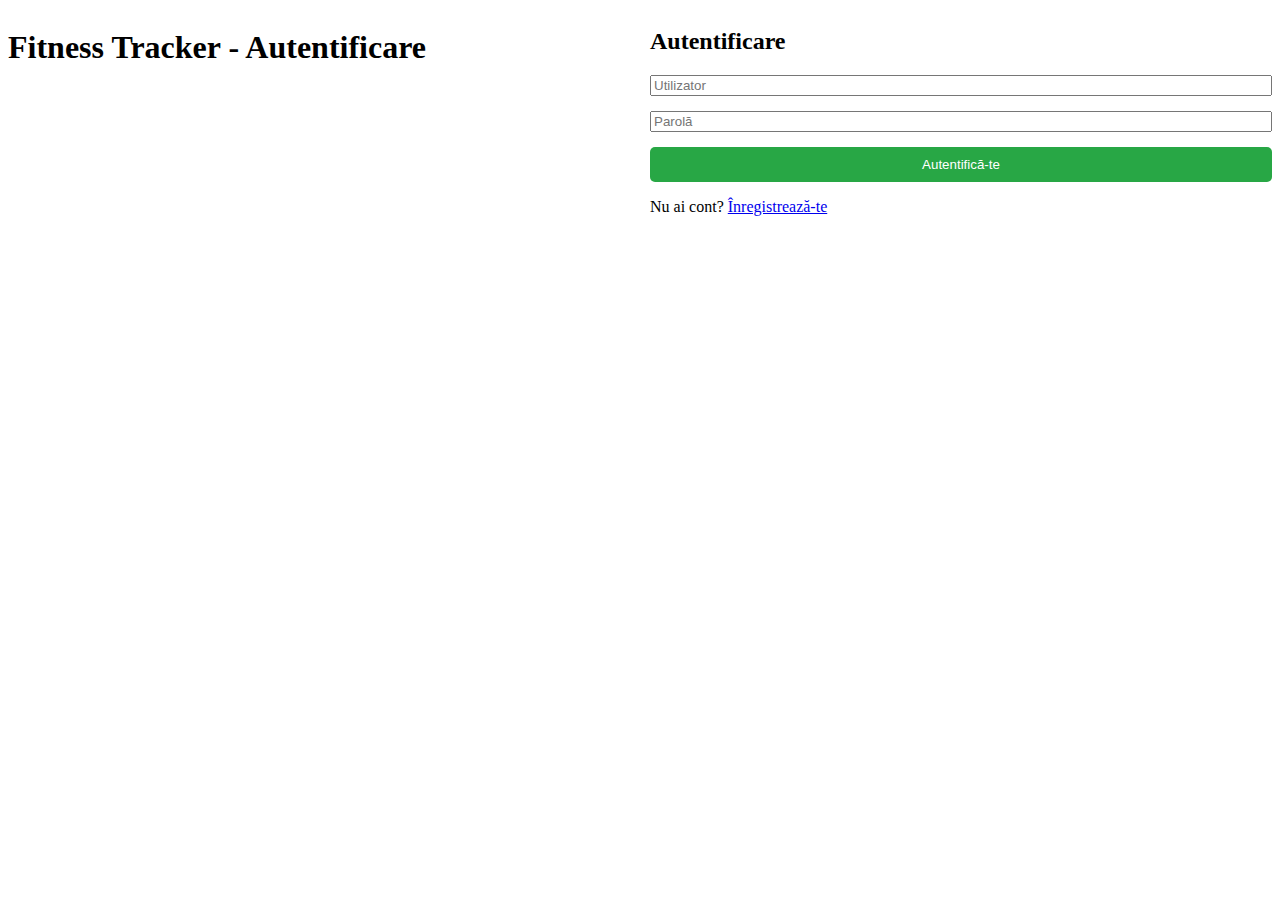
<file: index.html>
<!DOCTYPE html>
<html lang="ro">

<head>
    <meta charset="UTF-8">
    <meta name="viewport" content="width=device-width, initial-scale=1.0">
    <meta name="description"
        content="Aplicație de monitorizare fitness pentru a ține evidența pașilor, caloriilor și antrenamentelor.">
    <meta name="keywords" content="fitness, tracker, pași, calorii, antrenament, sănătate">
    <title>Fitness Tracker</title>
    <link rel="stylesheet" href="styles/styles.css">
</head>

<body>
    <header>
        <h1>Fitness Tracker</h1>
        <nav>
            <button id="logout">Deconectare</button>
        </nav>
    </header>

    <main>
        <section id="step-counter">
            <h2>Pași</h2>
            <p id="steps">0</p>
            <button id="add-step">Adaugă Pas</button>
        </section>

        <section id="calorie-tracker">
            <h2>Calorii</h2>
            <label for="calories-input">Calorii consumate</label>
            <input type="number" id="calories-input" placeholder="Calorii consumate">
            <button id="add-calories">Adaugă</button>
            <p>Total Calorii: <span id="total-calories">0</span></p>
        </section>

        <section id="workout-timer">
            <h2>Cronometru Antrenament</h2>
            <p id="timer-display">00:00:00</p>
            <button id="start-timer">Start</button>
            <button id="stop-timer">Stop</button>
            <button id="reset-timer">Reset</button>
        </section>

        <section id="water-tracker">
            <h2>Monitorizare Hidratare</h2>
            <p>Pahare băute: <span id="water-count">0</span></p>
            <button id="add-water">Adaugă Pahar</button>
        </section>

        <section id="leaderboard">
            <h2>Clasament Prieteni</h2>
            <ol>
                <li>Andrei - 12,000 pași</li>
                <li>Maria - 10,500 pași</li>
                <li>Alex - 9,800 pași</li>
            </ol>
        </section>

        <button id="share-progress">Distribuie progresul</button>
    </main>

    <footer>
        <p>&copy; 2024 Fitness Tracker</p>
    </footer>

    <script src="scripts/app.js"></script>
</body>

</html>
</file>
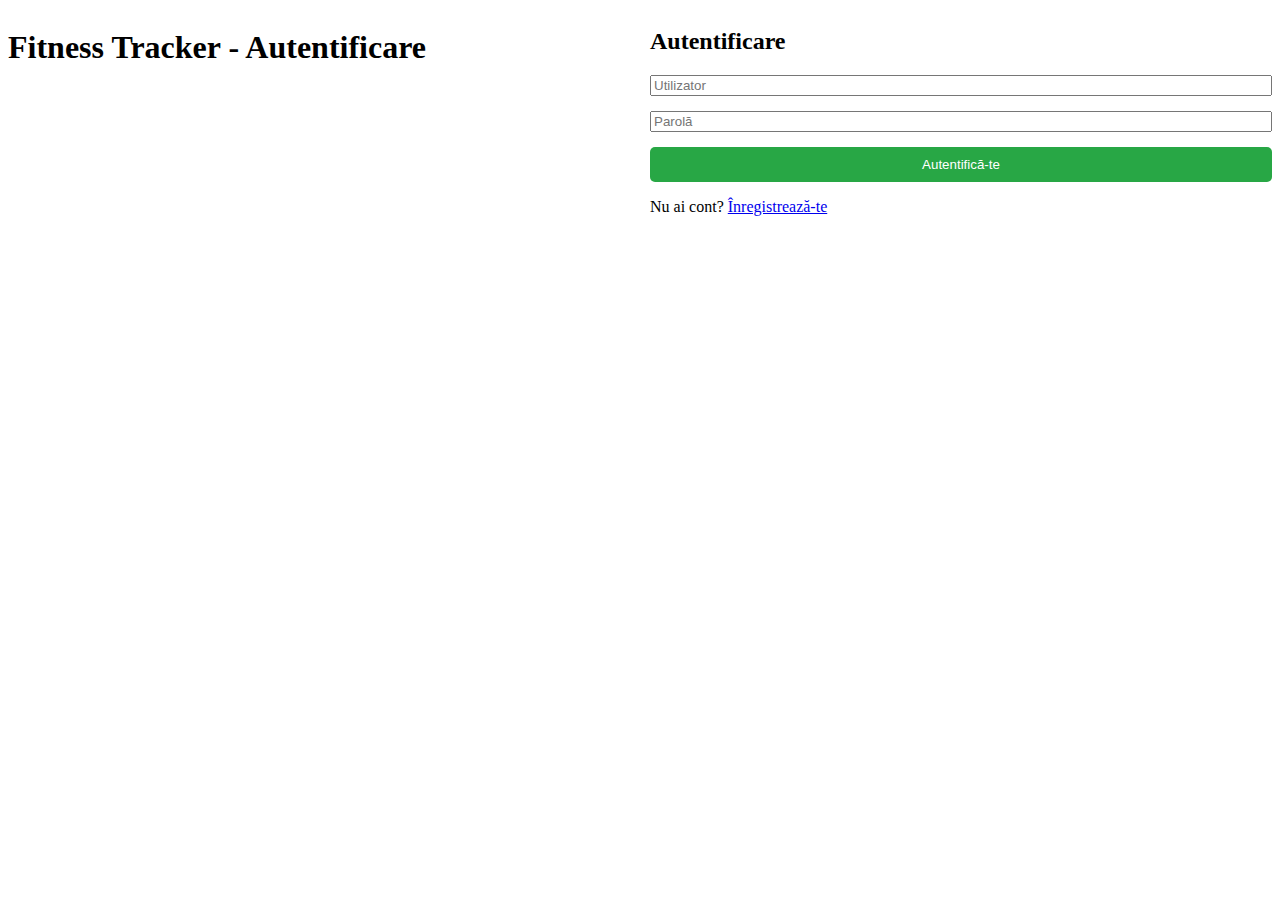
<file: login.html>
<!DOCTYPE html>
<html lang="ro">

<head>
    <meta charset="UTF-8">
    <meta name="viewport" content="width=device-width, initial-scale=1.0">
    <title>Autentificare - Fitness Tracker</title>
    <link rel="stylesheet" href="styles/styles.css">
</head>

<body>
    <main>
        <h1>Fitness Tracker - Autentificare</h1>

        <section id="login-section">
            <h2>Autentificare</h2>
            <form id="login-form">
                <input type="text" id="username" placeholder="Utilizator" required autocomplete="username">
                <input type="password" id="password" placeholder="Parolă" required autocomplete="current-password">
                <button type="submit">Autentifică-te</button>
            </form>
            <p>Nu ai cont? <a href="#" id="show-register">Înregistrează-te</a></p>
        </section>

        <section id="register-section" style="display: none;">
            <h2>Înregistrare</h2>
            <form id="register-form">
                <input type="text" id="new-username" placeholder="Utilizator" required autocomplete="username">
                <input type="password" id="new-password" placeholder="Parolă" required autocomplete="new-password">
                <button type="submit">Înregistrează-te</button>
            </form>
            <p>Ai deja un cont? <a href="#" id="show-login">Autentifică-te</a></p>
        </section>
    </main>

    <script src="scripts/auth.js"></script>
</body>

</html>
</file>
<file: styles/styles.css>
button {
    padding: 10px 15px;
    background-color: #28a745;
    color: white;
    border: none;
    cursor: pointer;
    border-radius: 5px;
    width: 100%;
    /* Aplicăm deja pe mobil, deci este util și pentru desktop */
    transition: background-color 0.3s ease;
}

button:hover {
    background-color: #218838;
}

button,
a {
    transition: background-color 0.3s ease, color 0.3s ease;
}

a:hover,
a:focus {
    text-decoration: underline;
}

form {
    display: flex;
    flex-direction: column;
    gap: 15px;
    /* O soluție mai elegantă decât margin-bottom pe fiecare element */
}

button {
    display: flex;
    justify-content: center;
    align-items: center;
}

button:focus,
input:focus,
a:focus {
    outline: 2px solid #28a745;
}

main {
    display: grid;
    grid-template-columns: 1fr 1fr;
    /* Două coloane */
    gap: 20px;
}

@media (max-width: 600px) {
    main {
        grid-template-columns: 1fr;
        /* O coloană pe mobil */
    }
}

@media (max-width: 600px) {
    main {
        padding: 10px;
    }

    section {
        margin-bottom: 15px;
        padding: 15px;
    }
}
</file>
